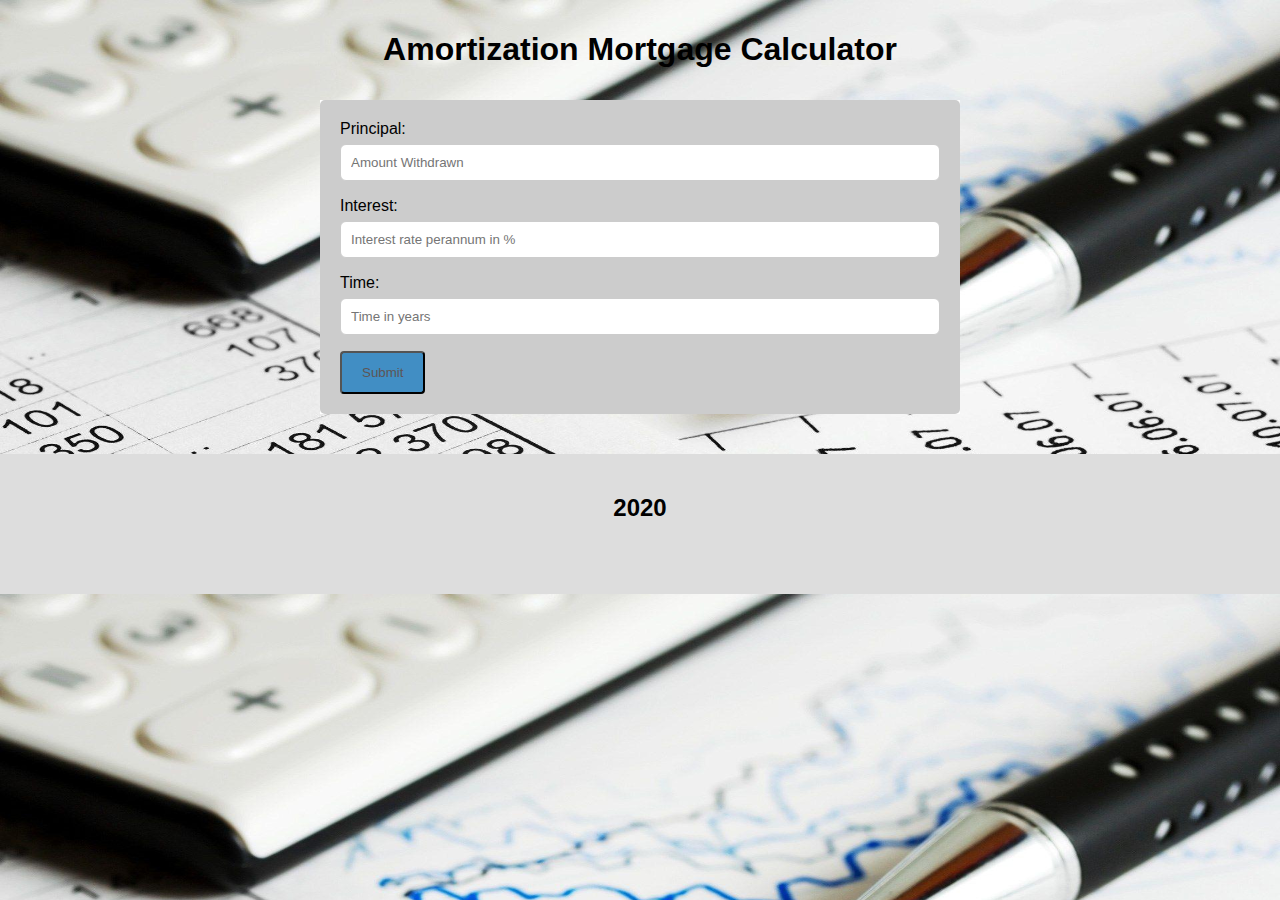
<file: mortgage/index.html>
<!DOCTYPE html>
<html>
  <head>
    <meta charset="utf-8" />
    <meta name="viewport" content="width=device-width" />
    <title>Amortization Mortgage Calculator</title>
    <link rel="stylesheet" type="text/css" href="style.css">
  </head>
  <body>

    <div class="header">
      <h1>Amortization Mortgage Calculator</h1>
    </div>
    
    <div class="row">
      <div class="main">
        <div class="container">
            <form action="welcome.php" method="post">
                Principal: <input type="text" name="principal" placeholder="Amount Withdrawn"><br>
                Interest: <input type="text" name="interest" placeholder="Interest rate perannum in %"><br>
                Time: <input type="text" name="time" placeholder="Time in years"><br>
                <input type="submit">
            </form>
        </div> 
      </div>
    </div>
    
    <div class="footer">
      <h2>2020</h2>
    </div>
    
    </script>
    </body>
</html>

<!DOCTYPE HTML>
</file>
<file: mortgage/style.css>
body {
    font-family: Arial, Helvetica, sans-serif;
    margin: 0;
    background-image: url('bg.jpg');
    background-repeat: repeat-y;
    background-size: 100% 100%;
  }
  
  .header {
    padding: 10px;
    text-align: center;  background-repeat: repeat-y;
  
  }
  
 
  
  .row {  
    display: -ms-flexbox; 
    display: flex;
    -ms-flex-wrap: wrap;
    flex-wrap: wrap;
  }
  
  
  
  .main {
    width: 50%;
    background-color: white;
    margin: auto;
    margin-bottom: 40px;
  }

  .main-table {
    width: 80%;
    background-color: white;
    margin: auto;
    margin-bottom: 40px;
  }
  

  
  .footer {
    padding: 20px;
    text-align: center;
    background: #ddd;
    height: 100px;
  }
  
  
   input[type=number], input[type=text] {
    opacity:1;
    width: 100%; 
    padding: 10px; 
    border: 1px solid #ccc;
    border-radius: 6px;
    box-sizing: border-box;
    margin-top: 6px;
    margin-bottom: 16px;
  }
  
  input[type=submit] {
    
    background-color: #418ec4;
    color: rgb(93, 85, 85);
    padding: 12px 20px;
    border-radius: 4px;
    cursor: pointer;
  }

  
  input[type=submit]:hover {
    background-color: #306991;
  }
  
  .container {
      background-color: #ccc;
    border-radius: 5px;
    padding: 20px;
  } 

  table {
    border-collapse: collapse;
    width: 100%;
    font-size:20px;
  }
  
  th, td {
    text-align: left;
    padding: 8px;
  }
  
  tr:nth-child(even){background-color: #f2f2f2}
  
  th {
    background-color: #306991;
    color: white;
  }
</file>
